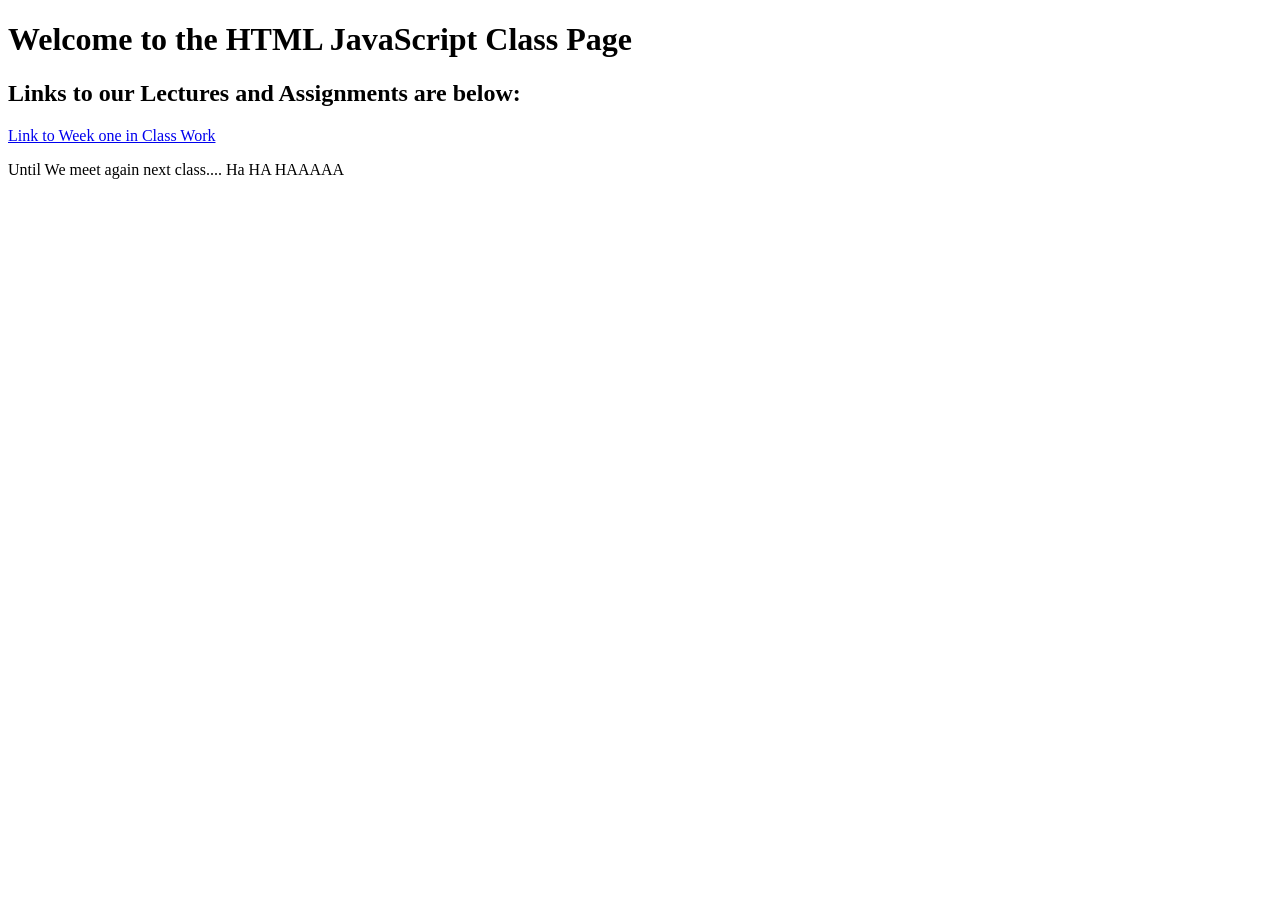
<file: index.html>
<!DOCTYPE html>
<html lang="en">
<head></head>
<title>Main Page for the HTML JavaScript Class</title>
<meta charset="UTF-8">
</head>
<body>
<h1> Welcome to the HTML JavaScript Class Page</h1>
<h2>Links to our Lectures and Assignments are below:</h2>
<a href="Week1/index.html">Link to Week one in Class Work</a>
<p>Until We meet again next class.... Ha HA HAAAAA</p>
</body>
</html>
</file>
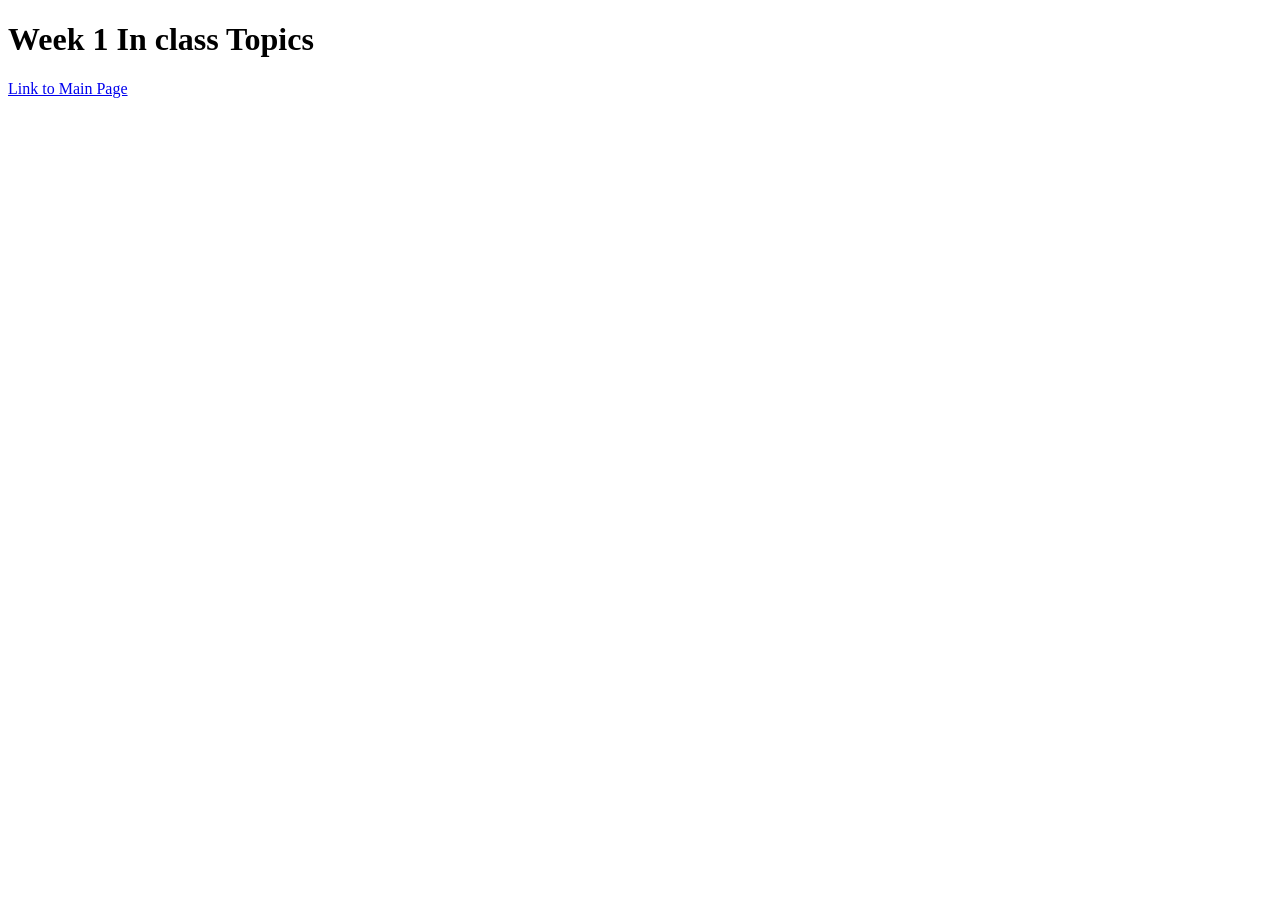
<file: Week1/index.html>
<!DOCTYPE html>
<html lang="en">
<head>
    <meta charset="UTF-8">
    <meta name="viewport" content="width=device-width, initial-scale=1.0">
    <title>Week 1 Lecture</title>
</head>
<body>
    <h1>Week 1 In class Topics</h1>
    <!--Example of a limk in HTML. Anchor Tag-->
    <a href="../index.html">Link to Main Page</a>
</body>
</html>
</file>
